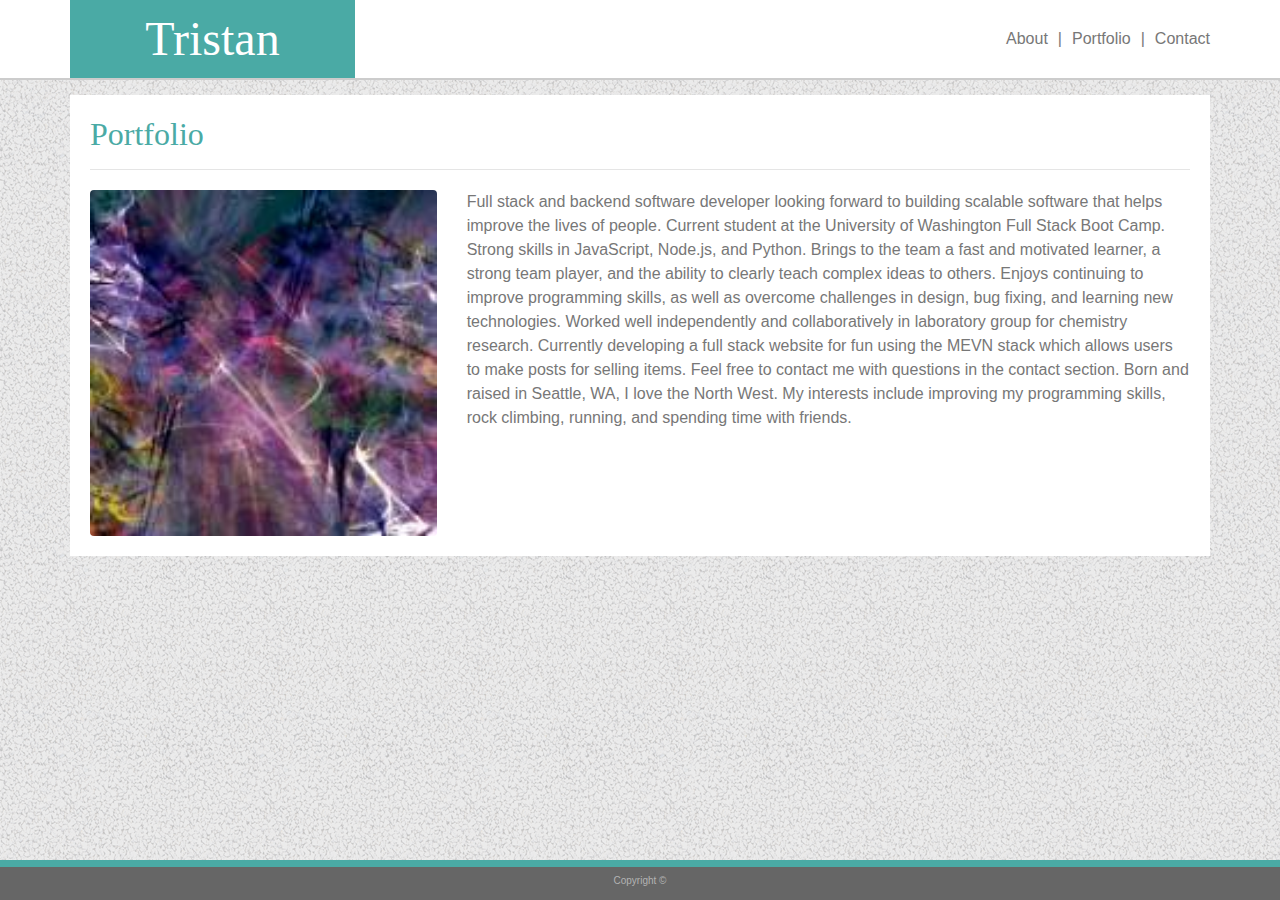
<file: index.html>
<!DOCTYPE html>
<html lang="en">

<head>
    <meta charset="UTF-8">
    <meta name="viewport" content="width=device-width, initial-scale=1.0">
    <meta http-equiv="X-UA-Compatible" content="ie=edge">

    <link rel="stylesheet" href="https://stackpath.bootstrapcdn.com/bootstrap/4.3.1/css/bootstrap.min.css"
        integrity="sha384-ggOyR0iXCbMQv3Xipma34MD+dH/1fQ784/j6cY/iJTQUOhcWr7x9JvoRxT2MZw1T" crossorigin="anonymous">
    <link rel="stylesheet" href="./assets/css/style.css">
    <title>About</title>
</head>

<body>

    <!-- Header -->
    <header>
        <div class="container">
            <div class="row align-items-center justify-content-between">
                <div class="col-lg-3 col-md-4 sol-sm-12 px-0 justify-content-start">
                    <h1 id="title">Tristan</h1>
                </div>

                <!-- Nav -->
                <nav class="nav col justify-content-md-end justify-content-center" id="nav">
                    <a class="nav-link nav-link-override" href="index.html">About</a>
                    <div class="separator">|</div>
                    <a class="nav-link nav-link-override" href="portfolio.html">Portfolio</a>
                    <div class="separator">|</div>
                    <a class="nav-link nav-link-override" href="contact.html">Contact</a>
                </nav>
            </div>
        </div>
    </header>

    <!-- Main page content -->
    <div class="container" id="main-content">
        <div class="row page-title-row">
            <div class="col-md-12">
                <h2 id="page-title">Portfolio</h2>
                <hr class="hr-primary" />
            </div>
        </div>

        <!-- Template -->
        <div class="row">
            <div class="col-md-4">

                <!-- Actual profile picture could not be displayed correctly -->
                <img id="profile-picture" class="img-fluid rounded" src="./assets/images/abstract-q-c-150-150-1.jpg">
            </div>
            <div class="col-md-8">
                <p id="bio">
                    Full stack and backend software developer looking forward to building scalable software that helps
                    improve the lives of people. Current student at the University of Washington Full Stack Boot Camp.
                    Strong skills in JavaScript, Node.js, and Python. Brings to the team a fast and motivated learner, a
                    strong team player, and the ability to clearly teach complex ideas to others. Enjoys continuing to
                    improve programming skills, as well as overcome challenges in design, bug fixing, and learning new
                    technologies. Worked well independently and collaboratively in laboratory group for chemistry
                    research. Currently developing a full stack website for fun using the MEVN stack which allows users
                    to make posts for selling items. Feel free to contact me with
                    questions in the contact section.

                    Born and raised in Seattle, WA, I love the North West. My interests include improving my
                    programming
                    skills, rock climbing, running, and spending time with friends.
                </p>
            </div>
        </div>

        <!-- Footer -->
        <footer class="container-fluid" id="footer">
            <div class="row" id="footer-color-bar"></div>
            <div class="row">
                <div class="col-md-12 text-center">
                    <span id="copyright">Copyright &copy;</span>
                </div>
            </div>
        </footer>
</body>

</html>
</file>
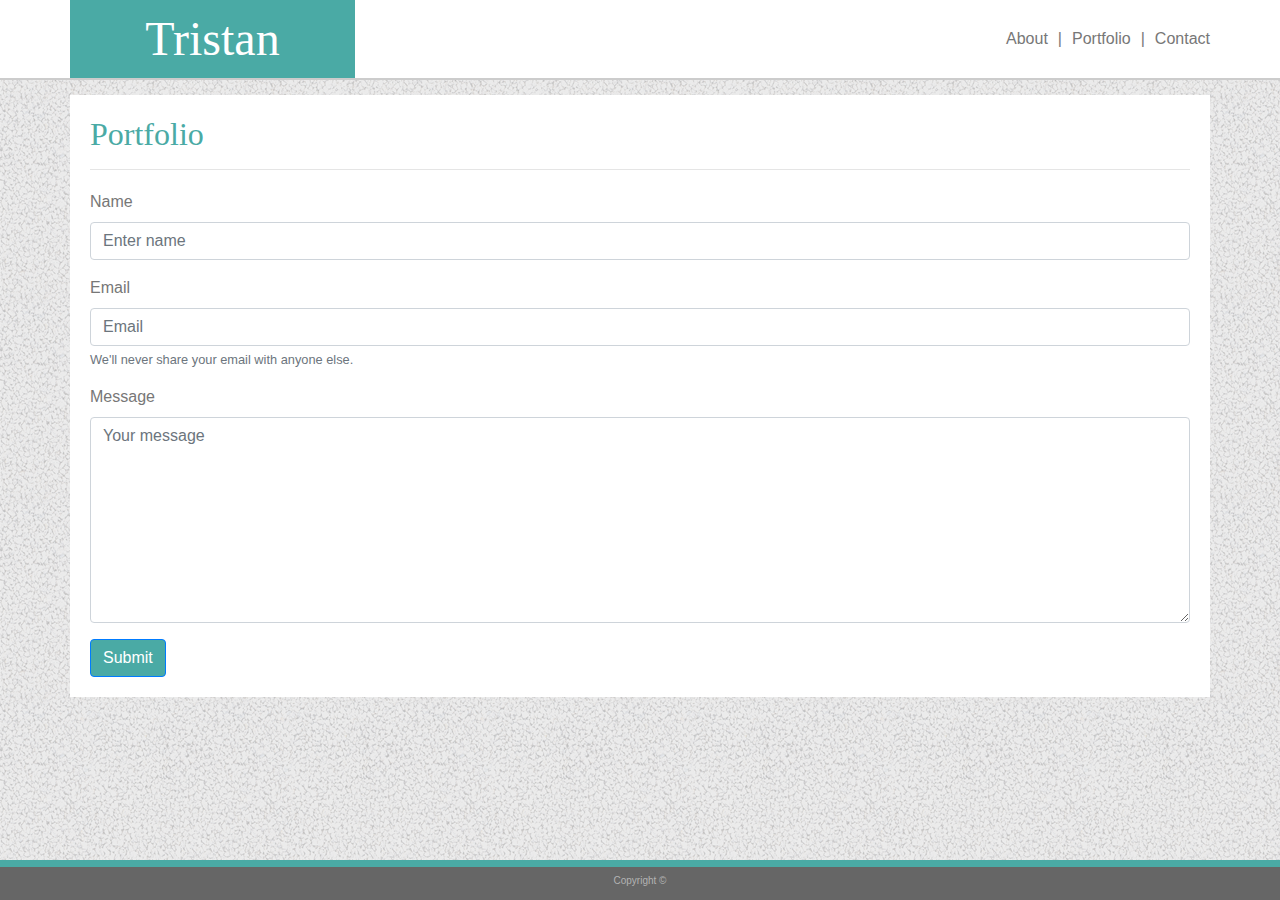
<file: contact.html>
<!DOCTYPE html>
<html lang="en">

<head>
    <meta charset="UTF-8">
    <meta name="viewport" content="width=device-width, initial-scale=1.0">
    <meta http-equiv="X-UA-Compatible" content="ie=edge">

    <link rel="stylesheet" href="https://stackpath.bootstrapcdn.com/bootstrap/4.3.1/css/bootstrap.min.css"
        integrity="sha384-ggOyR0iXCbMQv3Xipma34MD+dH/1fQ784/j6cY/iJTQUOhcWr7x9JvoRxT2MZw1T" crossorigin="anonymous">
    <link rel="stylesheet" href="./assets/css/style.css">
    <title>Contact</title>
</head>

<body>

    <!-- Header -->
    <header>
        <div class="container">
            <div class="row align-items-center justify-content-between">
                <div class="col-lg-3 col-md-4 sol-sm-12 px-0 justify-content-start">
                    <h1 id="title">Tristan</h1>
                </div>

                <!-- Nav -->
                <nav class="nav col justify-content-md-end justify-content-center" id="nav">
                    <a class="nav-link nav-link-override" href="index.html">About</a>
                    <div class="separator">|</div>
                    <a class="nav-link nav-link-override" href="portfolio.html">Portfolio</a>
                    <div class="separator">|</div>
                    <a class="nav-link nav-link-override" href="contact.html">Contact</a>
                </nav>
            </div>
        </div>
    </header>

    <!-- Main page content -->
    <div class="container" id="main-content">
        <div class="row page-title-row">
            <div class="col-md-12">
                <h2 id="page-title">Portfolio</h2>
                <hr class="hr-primary" />
            </div>
        </div>

        <!-- Template -->
        <div class="row" id="contact-form">
            <div class="col-md-12">
                <form>
                    <div class="form-group">
                        <label for="name">Name</label>
                        <input type="text" class="form-control" id="name-input" aria-describedby="nameHelp"
                            placeholder="Enter name" required>
                    </div>
                    <div class="form-group">
                        <label for="email">Email</label>
                        <input type="email" class="form-control" id="email-input" placeholder="Email" required>
                        <small id="emailHelp" class="form-text text-muted">We'll never share your email with anyone
                            else.</small>
                    </div>
                    <div class="form-group">
                        <label for="message">Message</label>
                        <textarea class="form-control" id="message-input" rows="8" placeholder="Your message"
                            required></textarea>
                    </div>
                    <button type="submit" class="btn btn-primary" id="submit-button">Submit</button>
                </form>
            </div>
        </div>
    </div>

    <!-- Footer -->
    <footer class="container-fluid" id="footer">
        <div class="row" id="footer-color-bar"></div>
        <div class="row">
            <div class="col-md-12 text-center">
                <span id="copyright">Copyright &copy;</span>
            </div>
        </div>
    </footer>
</body>

</html>
</file>
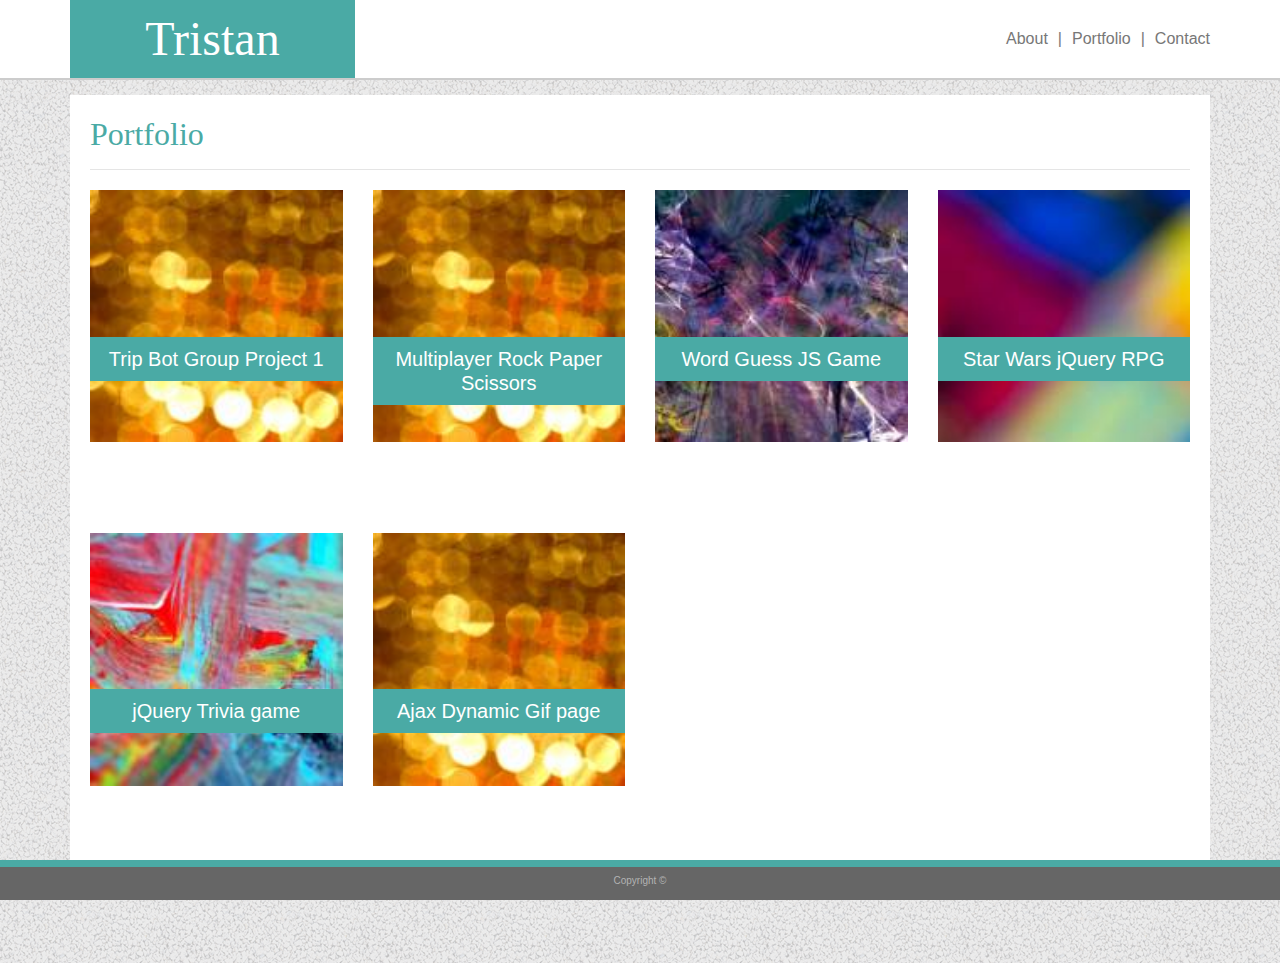
<file: portfolio.html>
<!DOCTYPE html>
<html lang="en">

<head>
    <meta charset="UTF-8">
    <meta name="viewport" content="width=device-width, initial-scale=1.0">
    <meta http-equiv="X-UA-Compatible" content="ie=edge">

    <link rel="stylesheet" href="https://stackpath.bootstrapcdn.com/bootstrap/4.3.1/css/bootstrap.min.css"
        integrity="sha384-ggOyR0iXCbMQv3Xipma34MD+dH/1fQ784/j6cY/iJTQUOhcWr7x9JvoRxT2MZw1T" crossorigin="anonymous">
    <link rel="stylesheet" href="./assets/css/style.css">
    <title>Portfolio</title>
</head>

<body>

    <!-- Header -->
    <header>
        <div class="container">
            <div class="row align-items-center justify-content-between">
                <div class="col-lg-3 col-md-4 sol-sm-12 px-0 justify-content-start">
                    <h1 id="title">Tristan</h1>
                </div>

                <!-- Nav -->
                <nav class="nav col justify-content-md-end justify-content-center" id="nav">
                    <a class="nav-link nav-link-override" href="index.html">About</a>
                    <div class="separator">|</div>
                    <a class="nav-link nav-link-override" href="portfolio.html">Portfolio</a>
                    <div class="separator">|</div>
                    <a class="nav-link nav-link-override" href="contact.html">Contact</a>
                </nav>
            </div>
        </div>
    </header>

    <!-- Main page content -->
    <div class="container" id="main-content">
        <div class="row page-title-row">
            <div class="col-md-12">
                <h2 id="page-title">Portfolio</h2>
                <hr class="hr-primary" />
            </div>
        </div>

        <!-- Template -->
        <div class="row">
            <div class="col-md-3">
                <img class="portfolio-img" src="./assets/images/abstract-q-c-150-150-4.jpg" alt="porfolio-img">
                <h5 class="img-label"><a class="portfolio-link"
                        href="https://ashleye37.github.io/Project-1/" target="_blank">Trip Bot Group Project 1</a></h5>
            </div>
            <div class="col-md-3">
                <img class="portfolio-img" src="./assets/images/abstract-q-c-150-150-4.jpg" alt="porfolio-img">
                <h5 class="img-label"><a class="portfolio-link"
                        href="https://endreot.github.io/Rock-Paper-Scissors-Multiplayer/" target="_blank">Multiplayer
                        Rock Paper Scissors</a></h5>
            </div>
            <div class="col-md-3">
                <img class="portfolio-img" src="./assets/images/abstract-q-c-150-150-1.jpg" alt="porfolio-img">
                <h5 class="img-label"><a class="portfolio-link"
                        href="https://endreot-bootcamp.github.io/Word-Guess-Game/" target="_blank">Word Guess JS
                        Game</a></h5>
            </div>
            <div class="col-md-3">
                <img class="portfolio-img" src="./assets/images/abstract-q-c-150-150-2.jpg" alt="porfolio-img">
                <h5 class="img-label"><a class="portfolio-link"
                        href="https://endreot-bootcamp.github.io/Bootcamp-Unit-4-game/" target="_blank">Star Wars jQuery
                        RPG</a></h5>
            </div>
        </div>
        <div class="row">
            <div class="col-md-3">
                <img class="portfolio-img" src="./assets/images/abstract-q-c-150-150-3.jpg" alt="porfolio-img">
                <h5 class="img-label"><a class="portfolio-link"
                        href="https://endreot-bootcamp.github.io/Bootcamp-TriviaGame/" target="_blank">jQuery Trivia
                        game</a></h5>
            </div>
            <div class="col-md-3">
                <img class="portfolio-img" src="./assets/images/abstract-q-c-150-150-4.jpg" alt="porfolio-img">
                <h5 class="img-label"><a class="portfolio-link" href="https://endreot.github.io/Gif-Retriever/"
                        target="_blank">Ajax Dynamic Gif page</a></h5>
            </div>
        </div>
        <div class="row">
        </div>

        <!-- Footer -->
        <footer class="container-fluid" id="footer">
            <div class="row" id="footer-color-bar"></div>
            <div class="row">
                <div class="col-md-12 text-center">
                    <span id="copyright">Copyright &copy;</span>
                </div>
            </div>
        </footer>
</body>

</html>
</file>
<file: assets/css/style.css>
body {
    background-image: url("../images/gravel.png");  
    padding-bottom: 50px;
}

/* Header and nav */
#title {   
    text-align: center;
    margin: 0px;
    padding: 10px;
    font-family: Georgia, Times, 'Times New Roman', serif;
    font-size: 3em;
    background-color: #4aaaa5;
    color: #ffffff;
}

header {
    margin-bottom: 15px;
    border-bottom: 1px solid #cccccc; 
    border-width: 2px;
    border-color: #cccccc;
    background: #ffffff;
}

.nav-link-override {
    padding-left: 0px;
    padding-right: 0px;
}
#nav {
    padding: 0px
}

.nav-link-override {
    color: #777777;
}

.separator {
    padding: 8px 10px 8px 10px;
    color: #777777;
}

.nav-link:hover { 
    color: #4aaaa5; 
}
/* End header and nav */

/* Main content */
  #main-content {
    background: #ffffff;
    border-width: thin;
    border-color: #dddddd; 
    margin-bottom: 40px;
    padding: 20px;
}

.page-title-row {
    height: 75px
}
#page-title {
    color: #4aaaa5;
    font-family: Georgia, Times, 'Times New Roman', serif;
    font-size: 2em;
    margin: 0px;
}

#bio, #contact-form {
    color: #777777;
    font-family: 'Arial', 'Helvetica Neue', Helvetica, sans-serif;
}

/* End main content */

/* Profile page */
#profile-picture { 
    width: 100%;
    height: auto;
}
/* End profile page */

/* Contact page */

#submit-button {
    background-color: #4aaaa5;
}

.overlay-override {
    padding: 0px;
}

.portfolio-img {
    position: relative;
    margin-bottom: 15px;
    width: 100%;
    height: auto;
}

.img-label {
    position: relative;
    bottom: 35%;
    text-align: center;
    background-color: #4aaaa5;
    color:#ffffff;
    padding: 10px;
}

.portfolio-link {
    color:#ffffff;
}
/* End portfolio */

/* Footer */
#footer-color-bar {
    height: 7px;
    background-color: #4aaaa5;
}

#footer {
    position: fixed;
    left: 0px;
    bottom: 0px;
    width: 100%;
    height: 40px;
    background-color: #666666;
    color:#ffffff;
}

#copyright {
    color: rgb(179, 179, 179);
    font-size: 10px;
} 
/* End footer */
</file>
